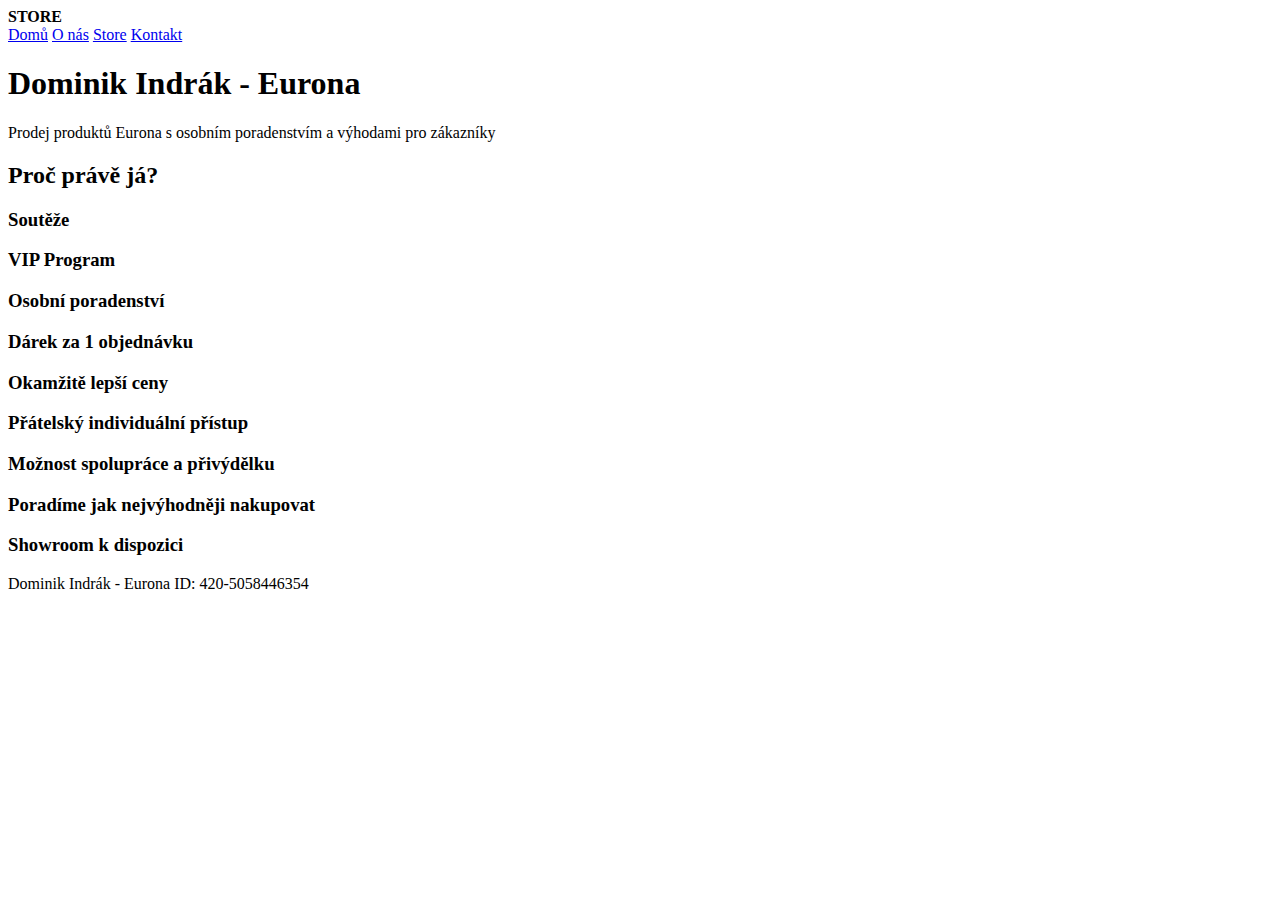
<file: index.html>
<!DOCTYPE html>
<html lang="cs">
<head>
<meta charset="UTF-8">
<meta name="viewport" content="width=device-width, initial-scale=1.0">
<title>STORE - Dominik Indrák</title>
<link rel="stylesheet" href="style.css">
</head>
<body>
<nav>
<div class="logo"><strong>STORE</strong></div>
<div class="menu">
<a href="index.html">Domů</a>
<a href="about.html">O nás</a>
<a href="store.html">Store</a>
<a href="contact.html">Kontakt</a>
</div>
</nav>
<div class="hero">
<div>
<h1>Dominik Indrák - Eurona</h1>
<p>Prodej produktů Eurona s osobním poradenstvím a výhodami pro zákazníky</p>
</div>
</div>
<section>
<h2 class="section-title">Proč právě já?</h2>
<div class="cards">
<div class="card"><h3>Soutěže</h3></div>
<div class="card"><h3>VIP Program</h3></div>
<div class="card"><h3>Osobní poradenství</h3></div>
<div class="card"><h3>Dárek za 1 objednávku</h3></div>
<div class="card"><h3>Okamžitě lepší ceny</h3></div>
<div class="card"><h3>Přátelský individuální přístup</h3></div>
<div class="card"><h3>Možnost spolupráce a přivýdělku</h3></div>
<div class="card"><h3>Poradíme jak nejvýhodněji nakupovat</h3></div>
<div class="card"><h3>Showroom k dispozici</h3></div>
</div>
</section>
<footer>
<p>Dominik Indrák - Eurona ID: 420-5058446354</p>
<p><a href="https://www.euronabycerny.com" style="color:#fff;text-decoration:underline;">Navštiv e-shop</a></p>
</footer>
</body>
</html>
</file>
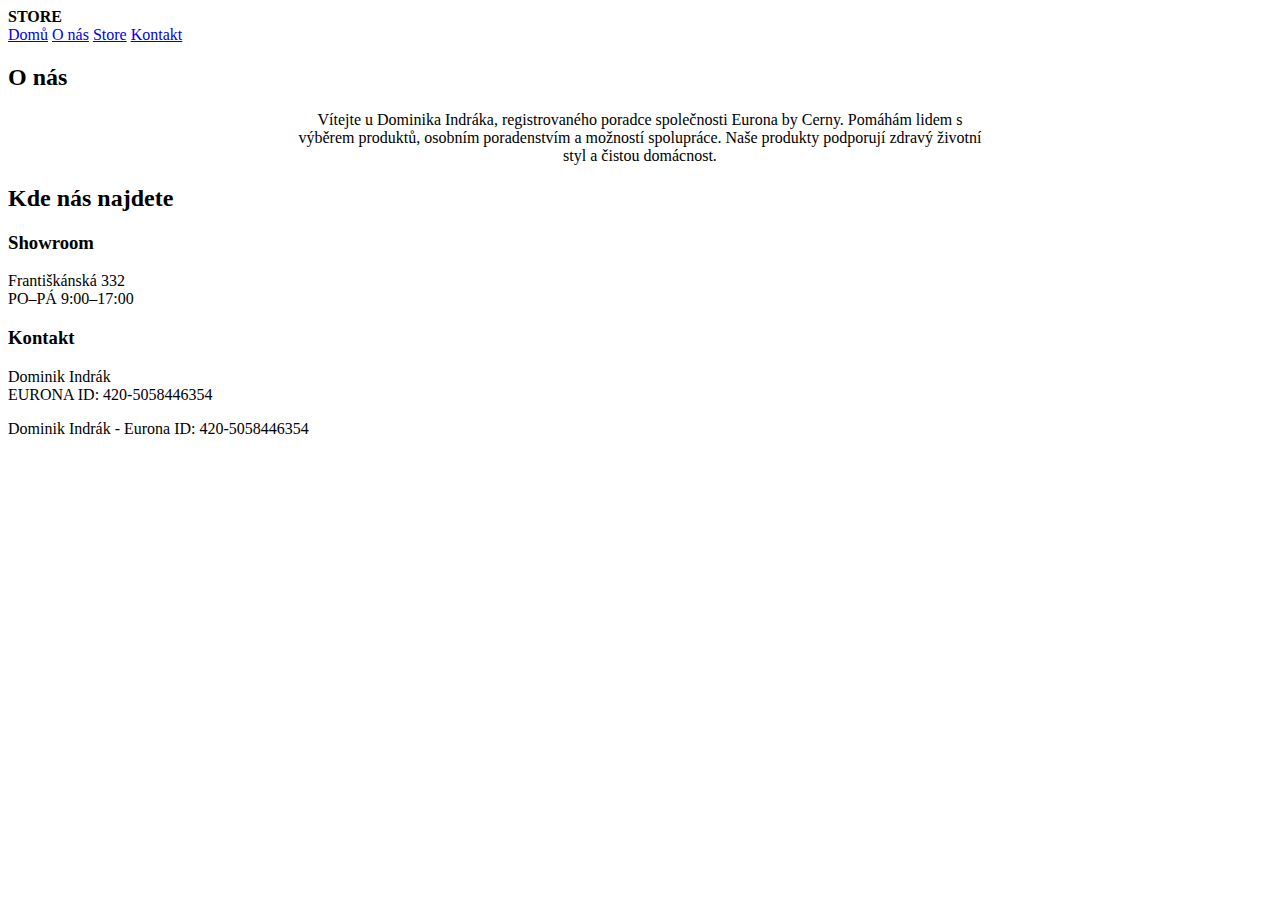
<file: about.html>
<!DOCTYPE html>
<html lang="cs">
<head>
<meta charset="UTF-8">
<meta name="viewport" content="width=device-width, initial-scale=1.0">
<title>O nás - Dominik Indrák</title>
<link rel="stylesheet" href="style.css">
</head>
<body>
<nav>
<div class="logo"><strong>STORE</strong></div>
<div class="menu">
<a href="index.html">Domů</a>
<a href="about.html">O nás</a>
<a href="store.html">Store</a>
<a href="contact.html">Kontakt</a>
</div>
</nav>
<section>
<h2 class="section-title">O nás</h2>
<p style="text-align:center; max-width:700px; margin:0 auto;">
Vítejte u Dominika Indráka, registrovaného poradce společnosti Eurona by Cerny. Pomáhám lidem s výběrem produktů, osobním poradenstvím a možností spolupráce. Naše produkty podporují zdravý životní styl a čistou domácnost.
</p>
</section>
<section>
<h2 class="section-title">Kde nás najdete</h2>
<div class="cards">
<div class="card"><h3>Showroom</h3><p>Františkánská 332<br>PO–PÁ 9:00–17:00</p></div>
<div class="card"><h3>Kontakt</h3><p>Dominik Indrák<br>EURONA ID: 420-5058446354</p></div>
</div>
</section>
<footer>
<p>Dominik Indrák - Eurona ID: 420-5058446354</p>
<p><a href="https://www.euronabycerny.com" style="color:#fff;text-decoration:underline;">Navštiv e-shop</a></p>
</footer>
</body>
</html>
</file>
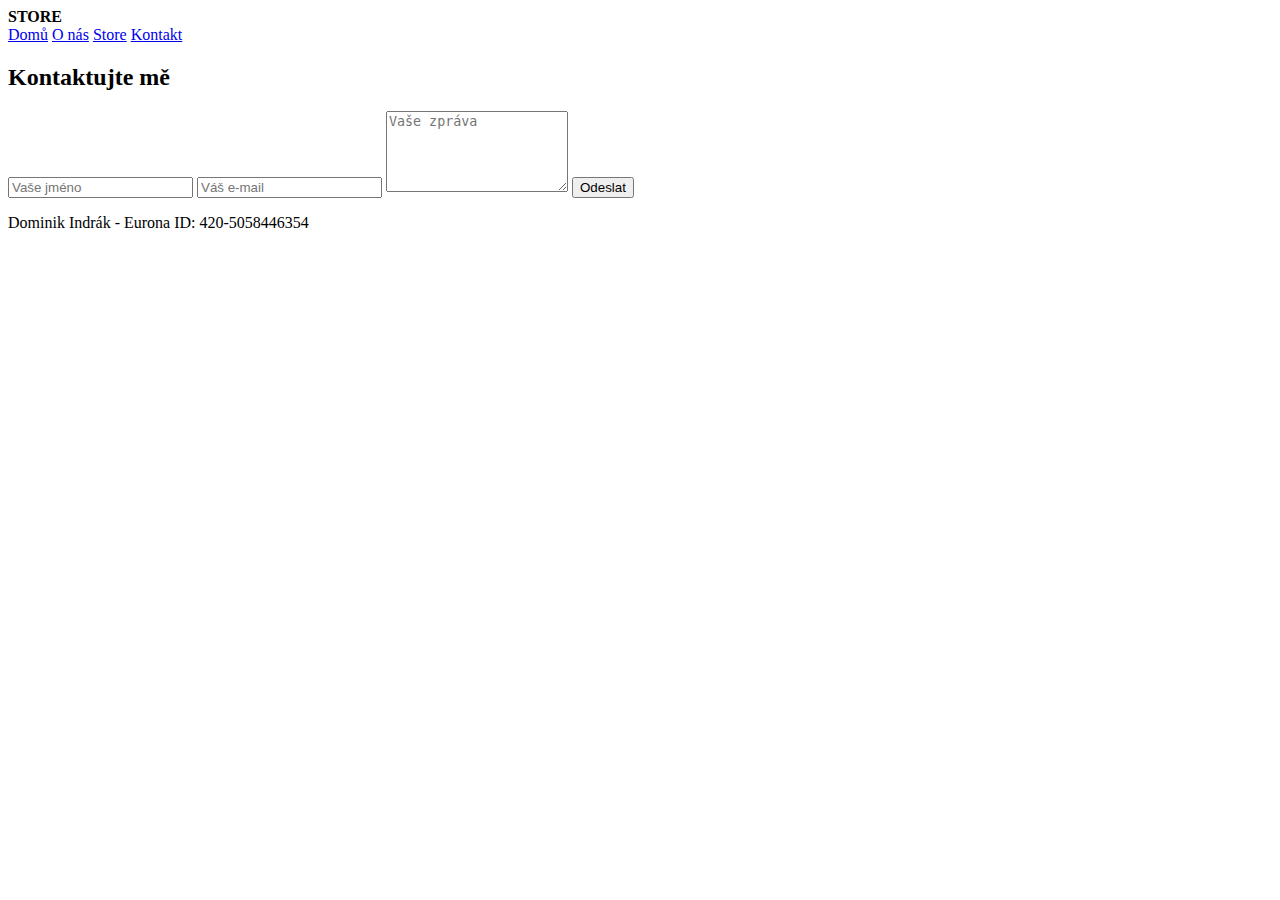
<file: contact.html>
<!DOCTYPE html>
<html lang="cs">
<head>
<meta charset="UTF-8">
<meta name="viewport" content="width=device-width, initial-scale=1.0">
<title>Kontakt - Dominik Indrák</title>
<link rel="stylesheet" href="style.css">
</head>
<body>
<nav>
<div class="logo"><strong>STORE</strong></div>
<div class="menu">
<a href="index.html">Domů</a>
<a href="about.html">O nás</a>
<a href="store.html">Store</a>
<a href="contact.html">Kontakt</a>
</div>
</nav>
<section>
<h2 class="section-title">Kontaktujte mě</h2>
<div class="contact-form">
<form action="https://formspree.io/f/moqvjlbe" method="POST">
<input type="text" name="name" placeholder="Vaše jméno" required>
<input type="email" name="email" placeholder="Váš e-mail" required>
<textarea name="message" rows="5" placeholder="Vaše zpráva" required></textarea>
<button type="submit">Odeslat</button>
</form>
</div>
</section>
<footer>
<p>Dominik Indrák - Eurona ID: 420-5058446354</p>
<p><a href="https://www.euronabycerny.com" style="color:#fff;text-decoration:underline;">Navštiv e-shop</a></p>
</footer>
</body>
</html>
</file>
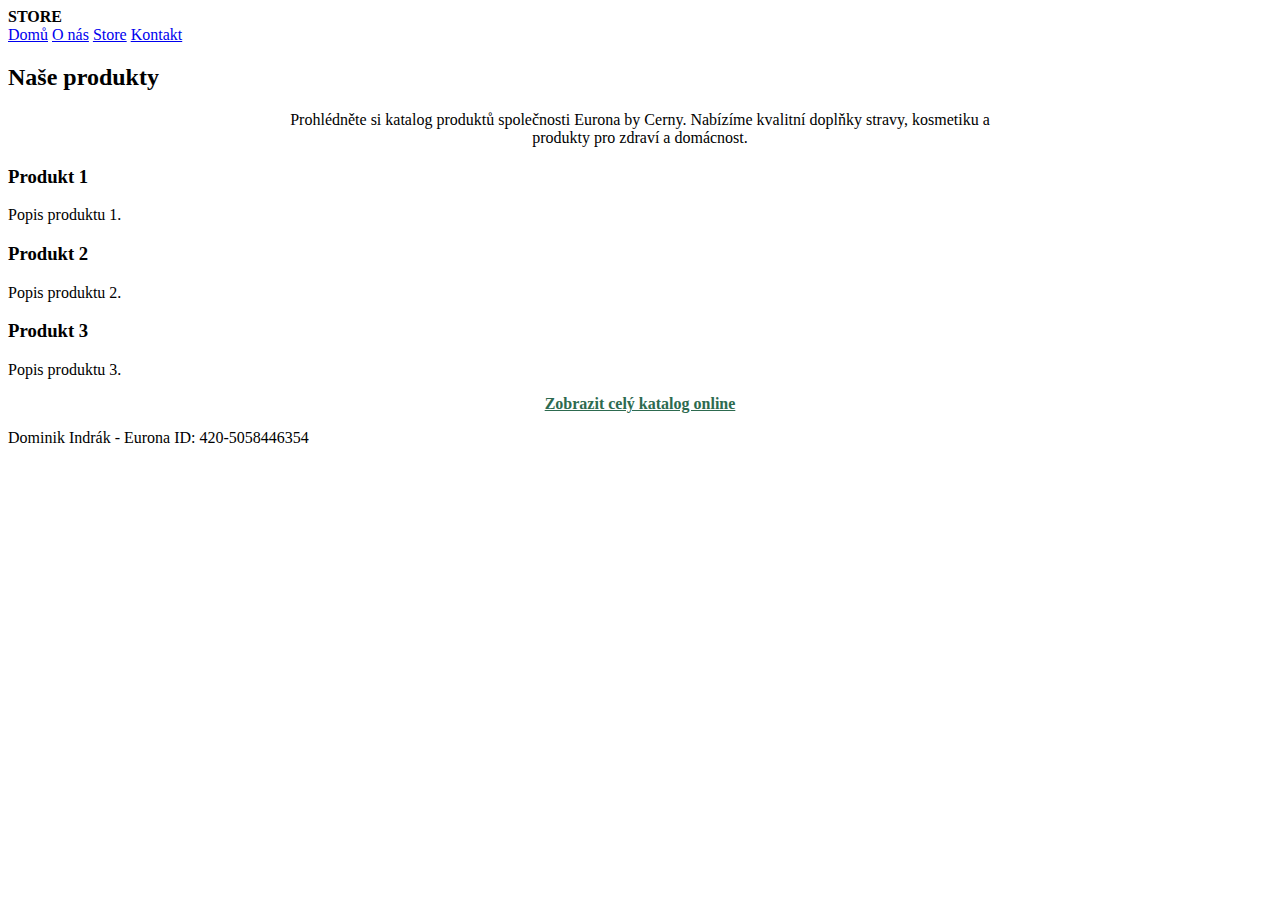
<file: store.html>
<!DOCTYPE html>
<html lang="cs">
<head>
<meta charset="UTF-8">
<meta name="viewport" content="width=device-width, initial-scale=1.0">
<title>Store - Dominik Indrák</title>
<link rel="stylesheet" href="style.css">
</head>
<body>
<nav>
<div class="logo"><strong>STORE</strong></div>
<div class="menu">
<a href="index.html">Domů</a>
<a href="about.html">O nás</a>
<a href="store.html">Store</a>
<a href="contact.html">Kontakt</a>
</div>
</nav>
<section>
<h2 class="section-title">Naše produkty</h2>
<p style="text-align:center; max-width:700px; margin:0 auto;">
Prohlédněte si katalog produktů společnosti Eurona by Cerny. Nabízíme kvalitní doplňky stravy, kosmetiku a produkty pro zdraví a domácnost.
</p>
<div class="cards">
<div class="card"><h3>Produkt 1</h3><p>Popis produktu 1.</p></div>
<div class="card"><h3>Produkt 2</h3><p>Popis produktu 2.</p></div>
<div class="card"><h3>Produkt 3</h3><p>Popis produktu 3.</p></div>
</div>
<p style="text-align:center; margin-top:1rem;">
<a href="https://www.euronabycerny.com" style="color:#2d6a4f; font-weight:bold;">Zobrazit celý katalog online</a>
</p>
</section>
<footer>
<p>Dominik Indrák - Eurona ID: 420-5058446354</p>
<p><a href="https://www.euronabycerny.com" style="color:#fff;text-decoration:underline;">Navštiv e-shop</a></p>
</footer>
</body>
</html>
</file>
<file: style.css>
/* CSS obsah z předchozího chatu */
</file>
